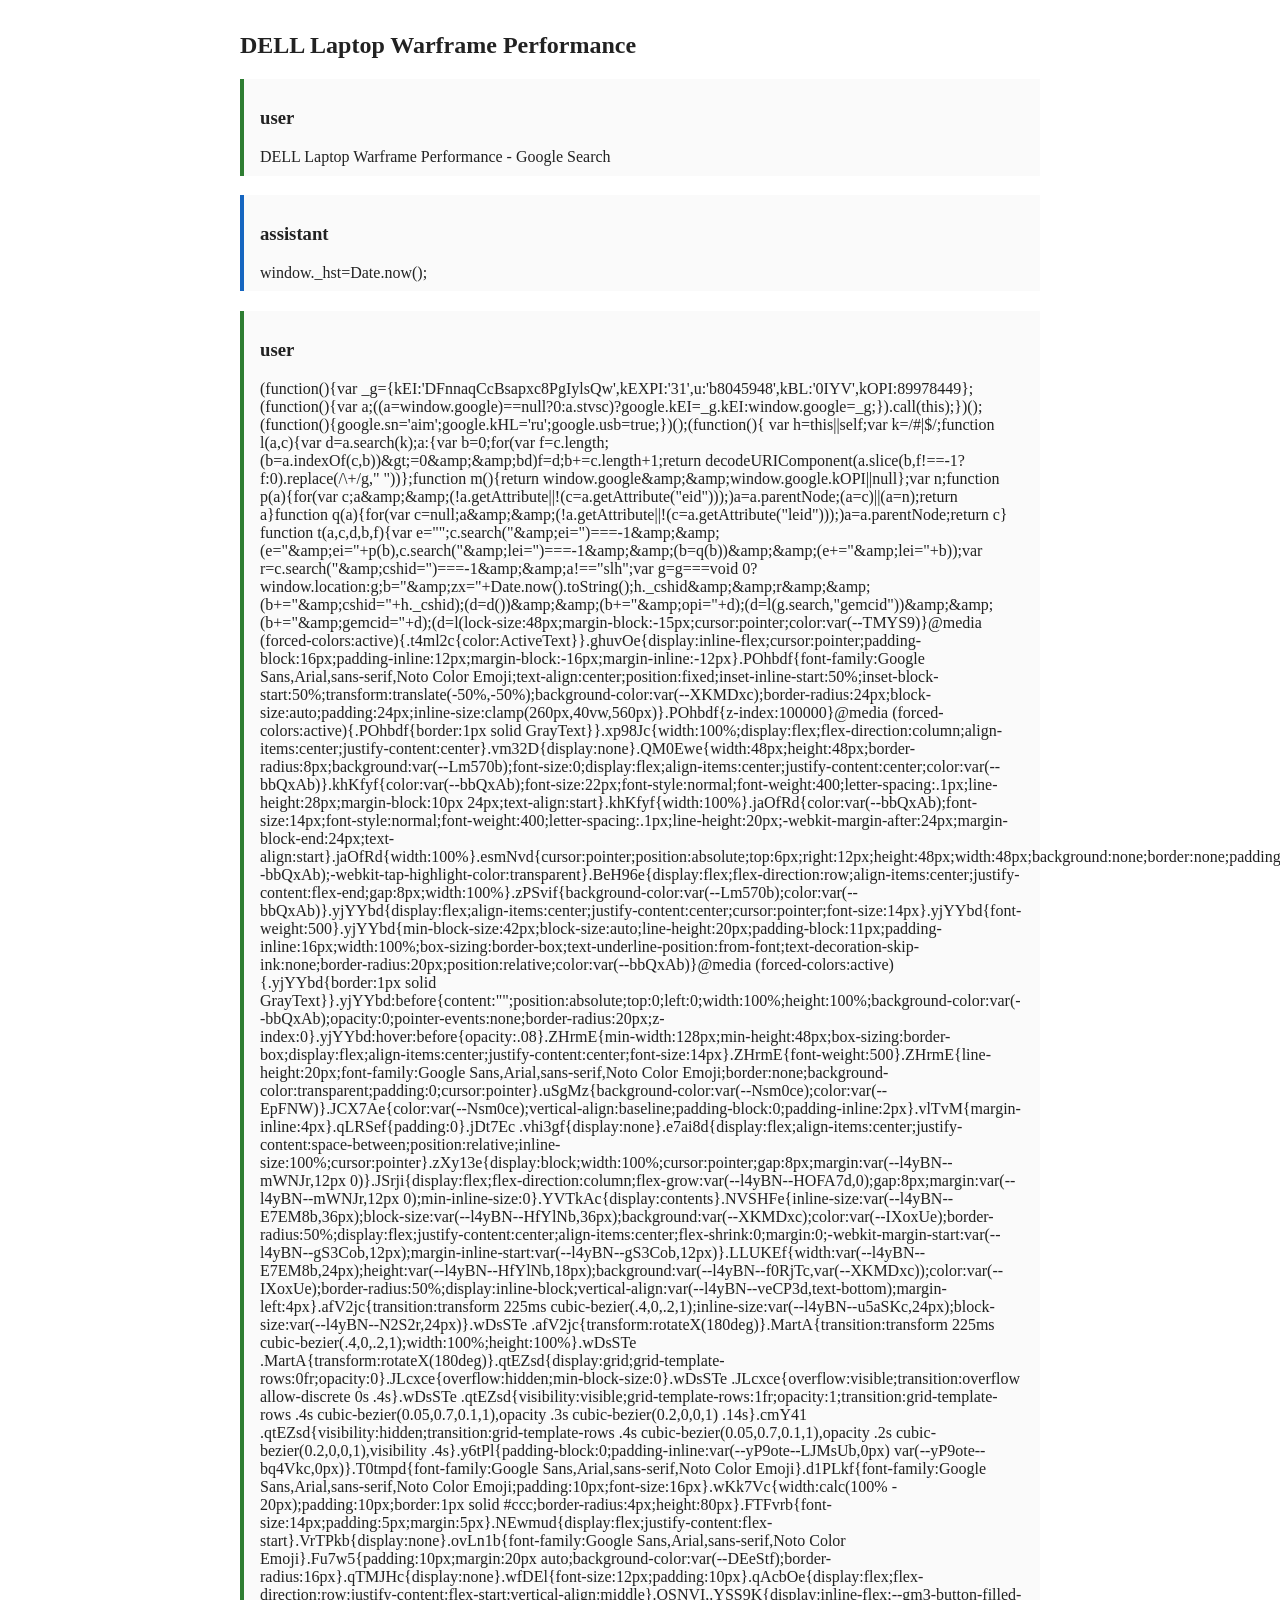
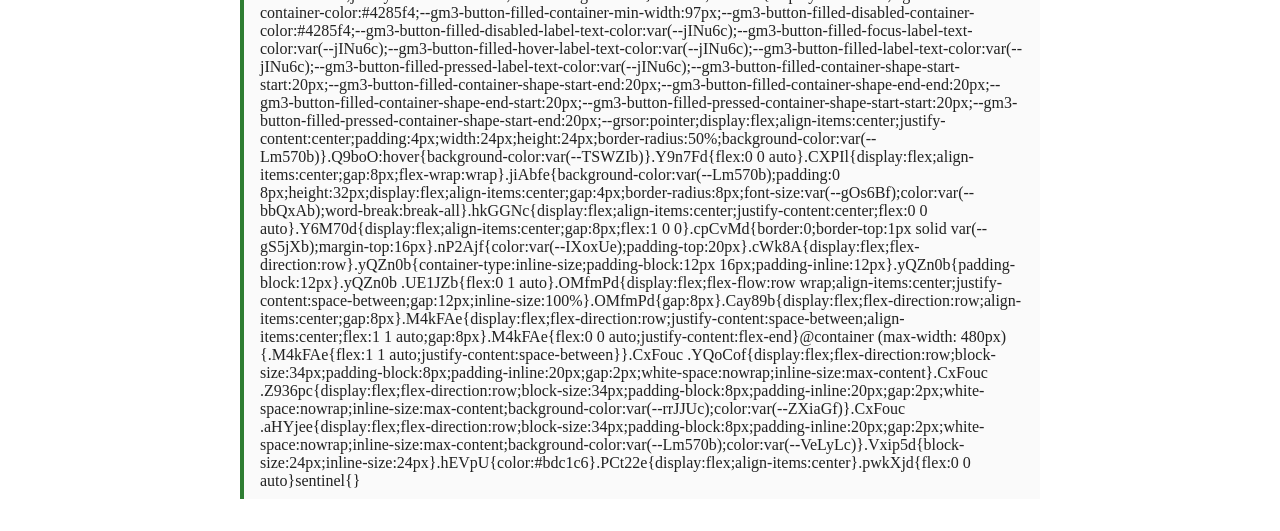
<file: docs/prompts/fixtures/aimode-share-source.html>
<!DOCTYPE html>
<html lang="ru">
<head>
<meta charset="UTF-8"/>
<title>DELL Laptop Warframe Performance</title>
<style>
body { font-family: Georgia, 'Times New Roman', serif; margin: 2em auto; max-width: 50em; color: #222; background: #fff; }
h2.chat-title { border-bottom: 2px solid #444; padding-bottom: .3em; }
section.message { margin: 1.2em 0; padding: .6em 1em; border-left: 4px solid #bbb; background: #fafafa; }
section.message-user { border-left-color: #2e7d32; }
section.message-assistant { border-left-color: #1565c0; }
h3.author { margin: 0 0 .4em; font-size: .9em; text-transform: uppercase; color: #555; }
pre, code { font-family: 'Courier New', monospace; background: #f0f0f0; border-radius: 3px; }
pre { padding: .6em; overflow-x: auto; }
blockquote { margin: .5em 0; padding-left: 1em; border-left: 3px solid #ccc; color: #555; }
table { border-collapse: collapse; }
th, td { border: 1px solid #ccc; padding: .3em .6em; }
</style>
</head>
<body>
<h2>DELL Laptop Warframe Performance</h2>
<section class="message message-user">
<h3>user</h3>
<div class="content">DELL Laptop Warframe Performance - Google Search</div>
</section>
<section class="message message-assistant">
<h3>assistant</h3>
<div class="content">window._hst=Date.now();</div>
</section>
<section class="message message-user">
<h3>user</h3>
<div class="content">(function(){var _g={kEI:&#39;DFnnaqCcBsapxc8PgIylsQw&#39;,kEXPI:&#39;31&#39;,u:&#39;b8045948&#39;,kBL:&#39;0IYV&#39;,kOPI:89978449};(function(){var a;((a=window.google)==null?0:a.stvsc)?google.kEI=_g.kEI:window.google=_g;}).call(this);})();(function(){google.sn=&#39;aim&#39;;google.kHL=&#39;ru&#39;;google.usb=true;})();(function(){ var h=this||self;var k=/#|$/;function l(a,c){var d=a.search(k);a:{var b=0;for(var f=c.length;(b=a.indexOf(c,b))&amp;gt;=0&amp;amp;&amp;amp;bd)f=d;b+=c.length+1;return decodeURIComponent(a.slice(b,f!==-1?f:0).replace(/\+/g,&quot; &quot;))};function m(){return window.google&amp;amp;&amp;amp;window.google.kOPI||null};var n;function p(a){for(var c;a&amp;amp;&amp;amp;(!a.getAttribute||!(c=a.getAttribute(&quot;eid&quot;)));)a=a.parentNode;(a=c)||(a=n);return a}function q(a){for(var c=null;a&amp;amp;&amp;amp;(!a.getAttribute||!(c=a.getAttribute(&quot;leid&quot;)));)a=a.parentNode;return c} function t(a,c,d,b,f){var e=&quot;&quot;;c.search(&quot;&amp;amp;ei=&quot;)===-1&amp;amp;&amp;amp;(e=&quot;&amp;amp;ei=&quot;+p(b),c.search(&quot;&amp;amp;lei=&quot;)===-1&amp;amp;&amp;amp;(b=q(b))&amp;amp;&amp;amp;(e+=&quot;&amp;amp;lei=&quot;+b));var r=c.search(&quot;&amp;amp;cshid=&quot;)===-1&amp;amp;&amp;amp;a!==&quot;slh&quot;;var g=g===void 0?window.location:g;b=&quot;&amp;amp;zx=&quot;+Date.now().toString();h._cshid&amp;amp;&amp;amp;r&amp;amp;&amp;amp;(b+=&quot;&amp;amp;cshid=&quot;+h._cshid);(d=d())&amp;amp;&amp;amp;(b+=&quot;&amp;amp;opi=&quot;+d);(d=l(g.search,&quot;gemcid&quot;))&amp;amp;&amp;amp;(b+=&quot;&amp;amp;gemcid=&quot;+d);(d=l(lock-size:48px;margin-block:-15px;cursor:pointer;color:var(--TMYS9)}@media (forced-colors:active){.t4ml2c{color:ActiveText}}.ghuvOe{display:inline-flex;cursor:pointer;padding-block:16px;padding-inline:12px;margin-block:-16px;margin-inline:-12px}.POhbdf{font-family:Google Sans,Arial,sans-serif,Noto Color Emoji;text-align:center;position:fixed;inset-inline-start:50%;inset-block-start:50%;transform:translate(-50%,-50%);background-color:var(--XKMDxc);border-radius:24px;block-size:auto;padding:24px;inline-size:clamp(260px,40vw,560px)}.POhbdf{z-index:100000}@media (forced-colors:active){.POhbdf{border:1px solid GrayText}}.xp98Jc{width:100%;display:flex;flex-direction:column;align-items:center;justify-content:center}.vm32D{display:none}.QM0Ewe{width:48px;height:48px;border-radius:8px;background:var(--Lm570b);font-size:0;display:flex;align-items:center;justify-content:center;color:var(--bbQxAb)}.khKfyf{color:var(--bbQxAb);font-size:22px;font-style:normal;font-weight:400;letter-spacing:.1px;line-height:28px;margin-block:10px 24px;text-align:start}.khKfyf{width:100%}.jaOfRd{color:var(--bbQxAb);font-size:14px;font-style:normal;font-weight:400;letter-spacing:.1px;line-height:20px;-webkit-margin-after:24px;margin-block-end:24px;text-align:start}.jaOfRd{width:100%}.esmNvd{cursor:pointer;position:absolute;top:6px;right:12px;height:48px;width:48px;background:none;border:none;padding:0;color:var(--bbQxAb);-webkit-tap-highlight-color:transparent}.BeH96e{display:flex;flex-direction:row;align-items:center;justify-content:flex-end;gap:8px;width:100%}.zPSvif{background-color:var(--Lm570b);color:var(--bbQxAb)}.yjYYbd{display:flex;align-items:center;justify-content:center;cursor:pointer;font-size:14px}.yjYYbd{font-weight:500}.yjYYbd{min-block-size:42px;block-size:auto;line-height:20px;padding-block:11px;padding-inline:16px;width:100%;box-sizing:border-box;text-underline-position:from-font;text-decoration-skip-ink:none;border-radius:20px;position:relative;color:var(--bbQxAb)}@media (forced-colors:active){.yjYYbd{border:1px solid GrayText}}.yjYYbd:before{content:&quot;&quot;;position:absolute;top:0;left:0;width:100%;height:100%;background-color:var(--bbQxAb);opacity:0;pointer-events:none;border-radius:20px;z-index:0}.yjYYbd:hover:before{opacity:.08}.ZHrmE{min-width:128px;min-height:48px;box-sizing:border-box;display:flex;align-items:center;justify-content:center;font-size:14px}.ZHrmE{font-weight:500}.ZHrmE{line-height:20px;font-family:Google Sans,Arial,sans-serif,Noto Color Emoji;border:none;background-color:transparent;padding:0;cursor:pointer}.uSgMz{background-color:var(--Nsm0ce);color:var(--EpFNW)}.JCX7Ae{color:var(--Nsm0ce);vertical-align:baseline;padding-block:0;padding-inline:2px}.vlTvM{margin-inline:4px}.qLRSef{padding:0}.jDt7Ec .vhi3gf{display:none}.e7ai8d{display:flex;align-items:center;justify-content:space-between;position:relative;inline-size:100%;cursor:pointer}.zXy13e{display:block;width:100%;cursor:pointer;gap:8px;margin:var(--l4yBN--mWNJr,12px 0)}.JSrji{display:flex;flex-direction:column;flex-grow:var(--l4yBN--HOFA7d,0);gap:8px;margin:var(--l4yBN--mWNJr,12px 0);min-inline-size:0}.YVTkAc{display:contents}.NVSHFe{inline-size:var(--l4yBN--E7EM8b,36px);block-size:var(--l4yBN--HfYlNb,36px);background:var(--XKMDxc);color:var(--IXoxUe);border-radius:50%;display:flex;justify-content:center;align-items:center;flex-shrink:0;margin:0;-webkit-margin-start:var(--l4yBN--gS3Cob,12px);margin-inline-start:var(--l4yBN--gS3Cob,12px)}.LLUKEf{width:var(--l4yBN--E7EM8b,24px);height:var(--l4yBN--HfYlNb,18px);background:var(--l4yBN--f0RjTc,var(--XKMDxc));color:var(--IXoxUe);border-radius:50%;display:inline-block;vertical-align:var(--l4yBN--veCP3d,text-bottom);margin-left:4px}.afV2jc{transition:transform 225ms cubic-bezier(.4,0,.2,1);inline-size:var(--l4yBN--u5aSKc,24px);block-size:var(--l4yBN--N2S2r,24px)}.wDsSTe .afV2jc{transform:rotateX(180deg)}.MartA{transition:transform 225ms cubic-bezier(.4,0,.2,1);width:100%;height:100%}.wDsSTe .MartA{transform:rotateX(180deg)}.qtEZsd{display:grid;grid-template-rows:0fr;opacity:0}.JLcxce{overflow:hidden;min-block-size:0}.wDsSTe .JLcxce{overflow:visible;transition:overflow allow-discrete 0s .4s}.wDsSTe .qtEZsd{visibility:visible;grid-template-rows:1fr;opacity:1;transition:grid-template-rows .4s cubic-bezier(0.05,0.7,0.1,1),opacity .3s cubic-bezier(0.2,0,0,1) .14s}.cmY41 .qtEZsd{visibility:hidden;transition:grid-template-rows .4s cubic-bezier(0.05,0.7,0.1,1),opacity .2s cubic-bezier(0.2,0,0,1),visibility .4s}.y6tPl{padding-block:0;padding-inline:var(--yP9ote--LJMsUb,0px) var(--yP9ote--bq4Vkc,0px)}.T0tmpd{font-family:Google Sans,Arial,sans-serif,Noto Color Emoji}.d1PLkf{font-family:Google Sans,Arial,sans-serif,Noto Color Emoji;padding:10px;font-size:16px}.wKk7Vc{width:calc(100% - 20px);padding:10px;border:1px solid #ccc;border-radius:4px;height:80px}.FTFvrb{font-size:14px;padding:5px;margin:5px}.NEwmud{display:flex;justify-content:flex-start}.VrTPkb{display:none}.ovLn1b{font-family:Google Sans,Arial,sans-serif,Noto Color Emoji}.Fu7w5{padding:10px;margin:20px auto;background-color:var(--DEeStf);border-radius:16px}.qTMJHc{display:none}.wfDEl{font-size:12px;padding:10px}.qAcbOe{display:flex;flex-direction:row;justify-content:flex-start;vertical-align:middle}.OSNVI,.YSS9K{display:inline-flex;--gm3-button-filled-container-color:#4285f4;--gm3-button-filled-container-min-width:97px;--gm3-button-filled-disabled-container-color:#4285f4;--gm3-button-filled-disabled-label-text-color:var(--jINu6c);--gm3-button-filled-focus-label-text-color:var(--jINu6c);--gm3-button-filled-hover-label-text-color:var(--jINu6c);--gm3-button-filled-label-text-color:var(--jINu6c);--gm3-button-filled-pressed-label-text-color:var(--jINu6c);--gm3-button-filled-container-shape-start-start:20px;--gm3-button-filled-container-shape-start-end:20px;--gm3-button-filled-container-shape-end-end:20px;--gm3-button-filled-container-shape-end-start:20px;--gm3-button-filled-pressed-container-shape-start-start:20px;--gm3-button-filled-pressed-container-shape-start-end:20px;--grsor:pointer;display:flex;align-items:center;justify-content:center;padding:4px;width:24px;height:24px;border-radius:50%;background-color:var(--Lm570b)}.Q9boO:hover{background-color:var(--TSWZIb)}.Y9n7Fd{flex:0 0 auto}.CXPIl{display:flex;align-items:center;gap:8px;flex-wrap:wrap}.jiAbfe{background-color:var(--Lm570b);padding:0 8px;height:32px;display:flex;align-items:center;gap:4px;border-radius:8px;font-size:var(--gOs6Bf);color:var(--bbQxAb);word-break:break-all}.hkGGNc{display:flex;align-items:center;justify-content:center;flex:0 0 auto}.Y6M70d{display:flex;align-items:center;gap:8px;flex:1 0 0}.cpCvMd{border:0;border-top:1px solid var(--gS5jXb);margin-top:16px}.nP2Ajf{color:var(--IXoxUe);padding-top:20px}.cWk8A{display:flex;flex-direction:row}.yQZn0b{container-type:inline-size;padding-block:12px 16px;padding-inline:12px}.yQZn0b{padding-block:12px}.yQZn0b .UE1JZb{flex:0 1 auto}.OMfmPd{display:flex;flex-flow:row wrap;align-items:center;justify-content:space-between;gap:12px;inline-size:100%}.OMfmPd{gap:8px}.Cay89b{display:flex;flex-direction:row;align-items:center;gap:8px}.M4kFAe{display:flex;flex-direction:row;justify-content:space-between;align-items:center;flex:1 1 auto;gap:8px}.M4kFAe{flex:0 0 auto;justify-content:flex-end}@container (max-width: 480px){.M4kFAe{flex:1 1 auto;justify-content:space-between}}.CxFouc .YQoCof{display:flex;flex-direction:row;block-size:34px;padding-block:8px;padding-inline:20px;gap:2px;white-space:nowrap;inline-size:max-content}.CxFouc .Z936pc{display:flex;flex-direction:row;block-size:34px;padding-block:8px;padding-inline:20px;gap:2px;white-space:nowrap;inline-size:max-content;background-color:var(--rrJJUc);color:var(--ZXiaGf)}.CxFouc .aHYjee{display:flex;flex-direction:row;block-size:34px;padding-block:8px;padding-inline:20px;gap:2px;white-space:nowrap;inline-size:max-content;background-color:var(--Lm570b);color:var(--VeLyLc)}.Vxip5d{block-size:24px;inline-size:24px}.hEVpU{color:#bdc1c6}.PCt22e{display:flex;align-items:center}.pwkXjd{flex:0 0 auto}sentinel{}</div>
</section>

</body>
</html>
</file>
